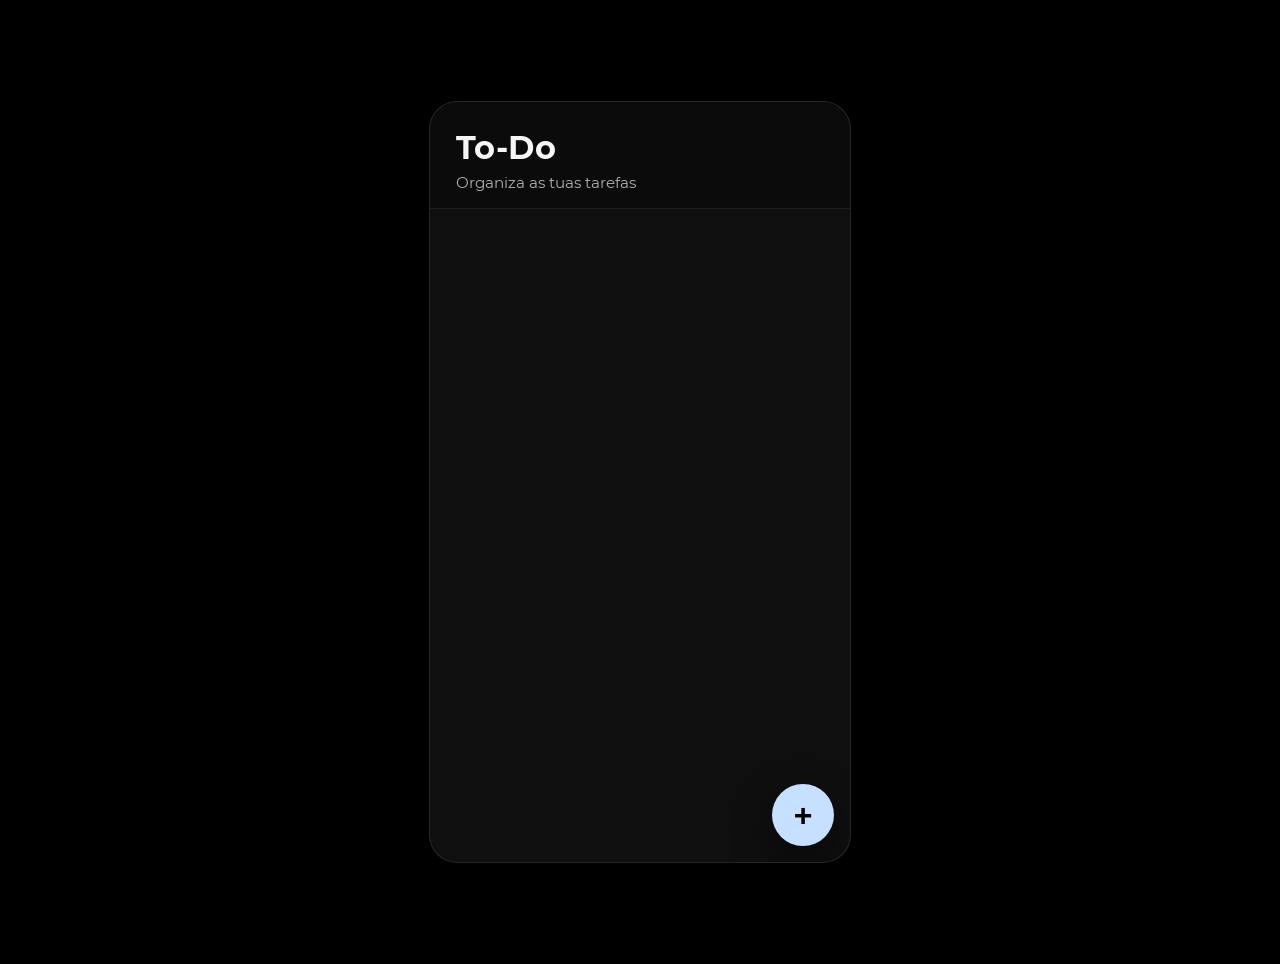
<file: index.html>
<!DOCTYPE html>
<html lang="pt-pt">
<head>
    <meta charset="UTF-8">
    <meta name="viewport" content="width=device-width, initial-scale=1.0">
    <title>To-Do List</title>
    <link rel="stylesheet" href="todoList.css">
    <script src="todoList.js" defer></script>
</head>
<body>
  <div class="app">
    <header class="app__header">
      <h1>To-Do</h1>
      <p>Organiza as tuas tarefas</p>
    </header>

    <main class="app__main">
      <form id="formTarefa" class="composer">
        
        <button type="submit" class="btn-hidden">Adicionar</button>
      </form>

      <ul id="lista" class="list"></ul>

<ul id="lista" class="list"></ul>

<button class="fab" id="fab" type="button" aria-label="Adicionar tarefa">+</button>

<!-- MODAL -->
<div class="modal" id="modal" aria-hidden="true">
  <div class="modal__overlay" data-close="true"></div>

  <div class="modal__panel" role="dialog" aria-modal="true" aria-labelledby="modalTitle">
    <div class="modal__header">
      <h3 id="modalTitle">Nova tarefa</h3>
      <button class="icon-btn" id="closeModal" type="button" aria-label="Fechar">✕</button>
    </div>

    <form id="modalForm" class="modal__form">
      <input
        type="text"
        id="modalInput"
        placeholder="Escreve a tarefa…"
        autocomplete="off"
      />
      <button type="submit" class="modal__submit" id="modalSubmit">Adicionar</button>

    </form>
  </div>
</div>

</body>


</html>
</file>
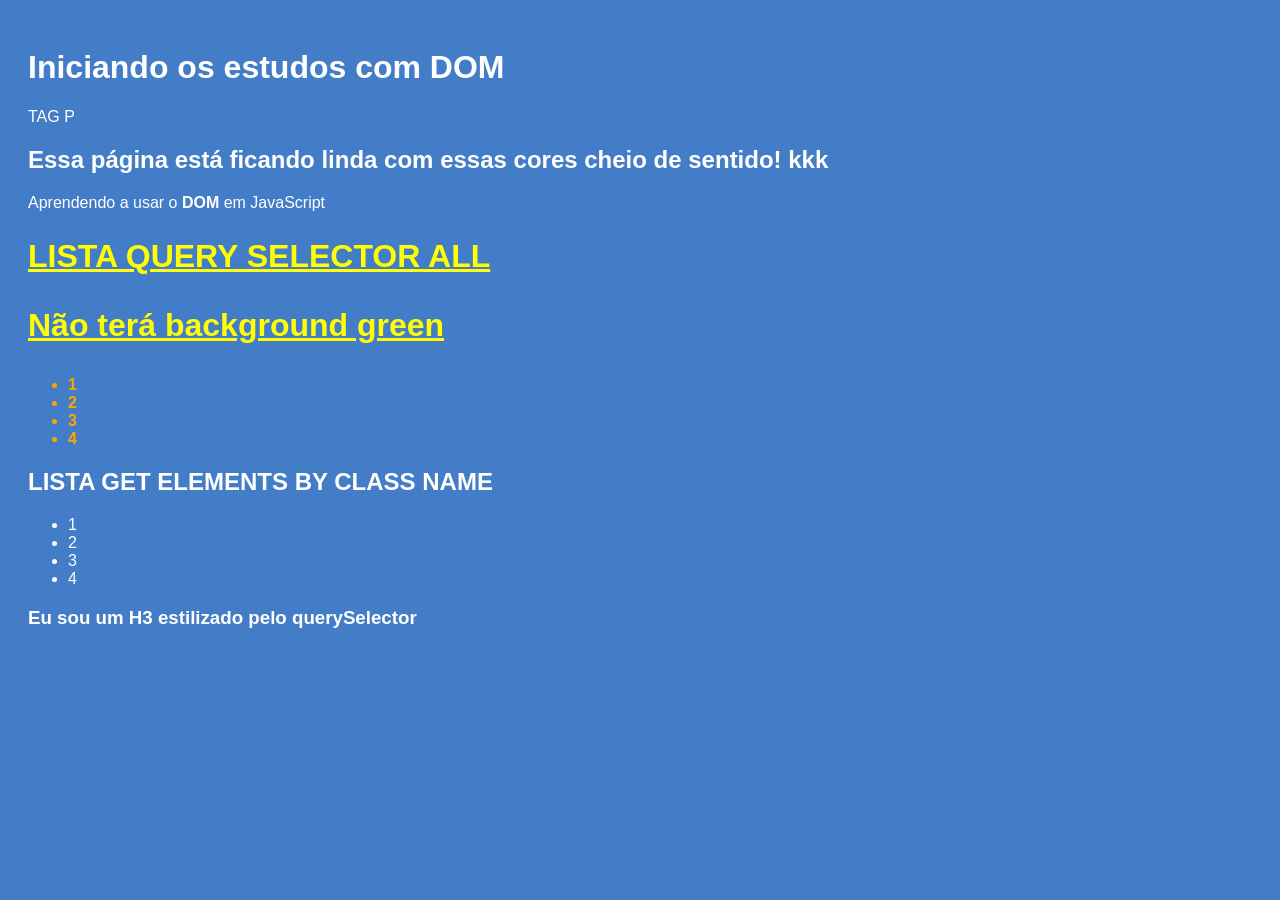
<file: exemplos-sessao-05/02-elementos/elementos.html>
<!DOCTYPE html>
<html lang="en">
<head>
    <meta charset="UTF-8">
    <meta name="viewport" content="width=device-width, initial-scale=1.0">
    <title>Primeiros passos com DOM</title>
    <link rel="stylesheet" href="elementos.css">
    <script src="elementos.js" defer></script>
</head>
<body>
    <h1 class="primeira-classe">Iniciando os estudos com DOM</h1>
    <p>TAG P</p>
    <h2 id="sub-titulo">Essa página está ficando linda com essas cores cheio de sentido! kkk</h2>
    <p name="segundo-paragrafo">Aprendendo a usar o <strong>DOM</strong> em JavaScript</p>
    <h2 class="titulo-lista-1">LISTA QUERY SELECTOR ALL</h2>
    <h3 class="titulo-lista-1">Não terá background green</h3>
    <ul id="lista">
        <li class="item">1</li>
        <li class="item">2</li>
        <li class="item">3</li>
        <li class="item">4</li>        
    </ul>
    <h2>LISTA GET ELEMENTS BY CLASS NAME</h2>
    <ul id="listaClassName">
        <li class="item-className">1</li>
        <li class="item-className">2</li>
        <li class="item-className">3</li>
        <li class="item-className">4</li>
    </ul>
    <h3 id="h3">Eu sou um H3 estilizado pelo querySelector</h3>
</body>
</html>
</file>
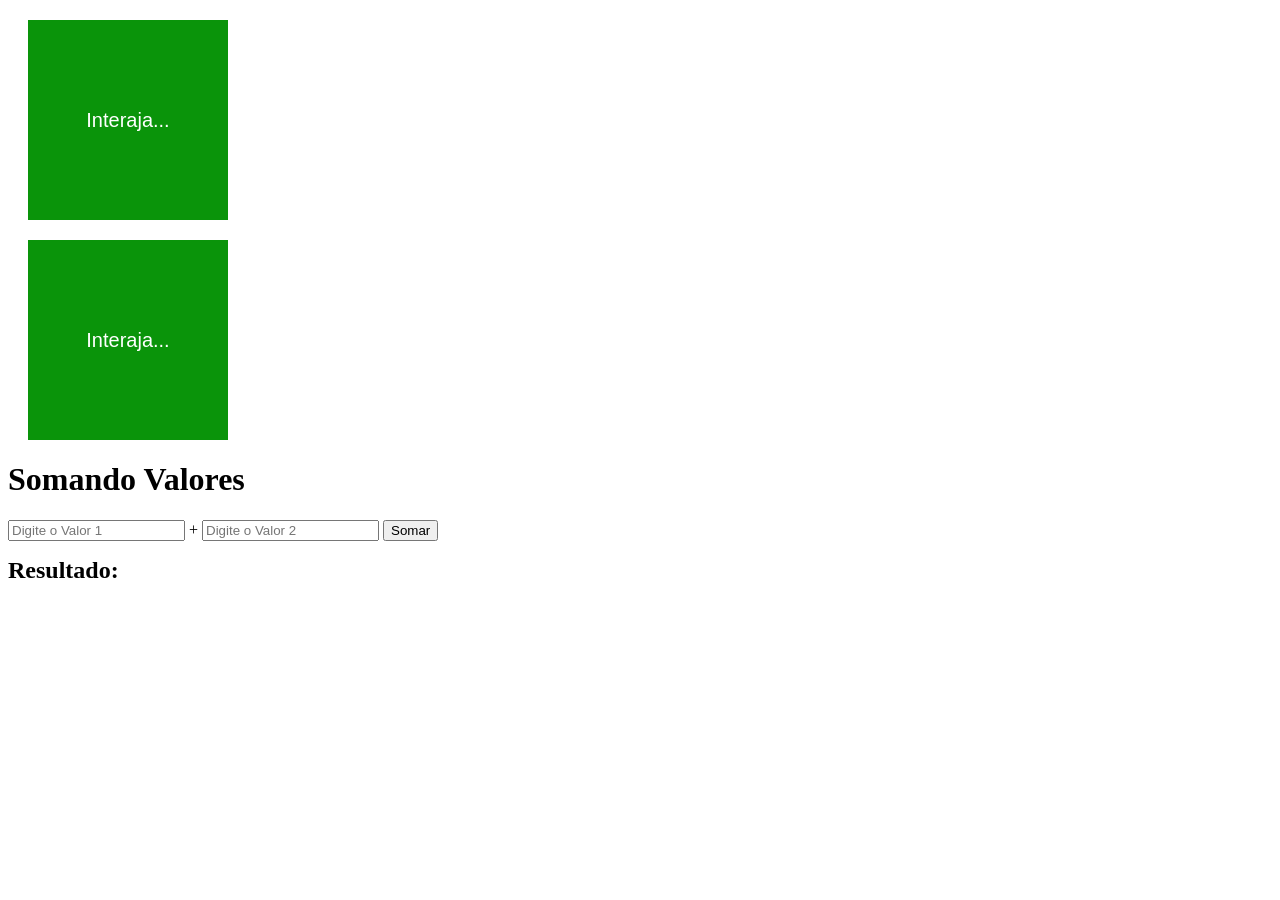
<file: exemplos-sessao-05/06-eventos/eventos.html>
<!DOCTYPE html>
<html lang="pt-BR">
<head>
    <meta charset="UTF-8">
    <meta name="viewport" content="width=device-width, initial-scale=1.0">
    <title>Document</title>
    <link rel="stylesheet" href="eventos.css">
    <script src="eventos.js" defer></script>
</head>
<body>
    <div id="area" onclick="clicar('area')" onmouseenter="entrar('area')" onmouseout="sair('area')">Interaja...</div>
    <div id="area2">Interaja...</div>

    <h1>Somando Valores</h1>
    <input type="number" name="txtn1" id="txtn1" placeholder="Digite o Valor 1"> +
    <input type="number" name="txtn2" id="txtn2" placeholder="Digite o Valor 2">
    <input type="button" value="Somar" onclick="somar()">
    <h2 class="resultado">Resultado: </h2>
</body>
</html>
</file>
<file: todoList.css>
@font-face {
  font-family: "Montserrat";
  src: url("fonts/Montserrat-ExtraLight.ttf") format("truetype");
  font-weight: 200;
  font-style: normal;
}

@font-face {
  font-family: "Montserrat";
  src: url("fonts/Montserrat-Regular.ttf") format("truetype");
  font-weight: 400;
  font-style: normal;
}

@font-face {
  font-family: "Montserrat";
  src: url("fonts/Montserrat-Bold.ttf") format("truetype");
  font-weight: 700;
  font-style: normal;
}

@font-face {
  font-family: "Montserrat";
  src: url("fonts/Montserrat-Black.ttf") format("truetype");
  font-weight: 900;
  font-style: normal;
}

:root {
  --cor-primaria: #333;
  --cor-secundaria: #f5f5f5;
  --font-app: "Montserrat", Verdana, sans-serif;
}

/* Fundo do ecrã (só para enquadrar a app) */
body {
  min-height: 100vh;
  display: grid;
  place-items: center;
  margin: 0;
  padding: 2rem;
  background: #000;
  font-family: "Montserrat", Arial, sans-serif;
}

/* O “dispositivo/app” */
.app {
  width: min(420px, 100%);
  height: min(760px, 88vh);
  border-radius: 28px;
  background: rgba(255, 255, 255, 0.06);
  box-shadow: 0 20px 60px rgba(0,0,0,0.55);
  border: 1px solid rgba(255,255,255,0.10);
  overflow: hidden;
  display: grid;
  grid-template-rows: auto 1fr;
}

/* Header da app */
.app__header {
  padding: 1.6rem 1.6rem 1rem;
  background: rgba(0,0,0,0.25);
  border-bottom: 1px solid rgba(255,255,255,0.08);
}

.app__header h1 {
  margin: 0;
  color: #f5f5f5;
  font-weight: 700;
  letter-spacing: 0.5px;
}

.app__header p {
  margin: 0.4rem 0 0;
  color: rgba(245,245,245,0.7);
  font-size: 0.95rem;
}

/* Conteúdo principal */
.app__main {
  position: relative;
  padding: 1.2rem 1.2rem 5.2rem; /* espaço para o FAB */
  overflow: auto; /* scroll dentro da app */
}

/* Composer (input) */
.composer {
  display: grid;
  grid-template-columns: 1fr;
  gap: 0.8rem;
  margin-bottom: 1rem;
}

.composer input {
  width: 100%;
  border-radius: 14px;
  border: 1px solid rgba(255,255,255,0.12);
  background: rgba(0,0,0,0.25);
  color: #f5f5f5;
  padding: 0.9rem 1rem;
  outline: none;
}

.composer input::placeholder {
  color: rgba(245,245,245,0.45);
}

/* Lista */
.list {
  list-style: none;
  padding: 0;
  margin: 0;
  display: grid;
  gap: 0.7rem;
}

/* Item */
.tarefa {
  display: grid;
  grid-template-columns: 26px 1fr 30px;
  align-items: center;
  gap: 12px;
  padding: 12px 14px;
  border-radius: 16px;
  background: rgba(255,255,255,0.06);
  border: 1px solid rgba(255,255,255,0.08);
}

.tarefa .check {
  width: 22px;
  height: 22px;
  border-radius: 999px;
  border: 2px solid rgba(245,245,245,0.75);
  background: transparent;
  cursor: pointer;
}

.tarefa .texto {
  color: #f5f5f5;
}

/* TAREFA CONCLUÍDA — VERMELHO */
.tarefa.concluida {
  background: rgba(220, 38, 38, 0.25); /* vermelho com opacidade */
  border-color: rgba(220, 38, 38, 0.45);
}

/* Bolinha quando concluída */
.tarefa.concluida .check {
  background: rgba(220, 38, 38, 0.95);
  border-color: rgba(220, 38, 38, 0.95);
}

/* Texto riscado mas ainda legível */
.tarefa.concluida .texto {
  color: rgba(245, 245, 245, 0.65);
  text-decoration: line-through;
}



.tarefa .delete {
  width: 30px;
  height: 30px;
  border-radius: 12px;
  border: 0;
  background: rgba(255,255,255,0.10);
  color: #e04242;
  cursor: pointer;
}

/* FAB (dentro do cartão) */
.fab {
  position: absolute;
  right: 16px;
  bottom: 16px;
  width: 62px;
  height: 62px;
  border-radius: 999px;
  border: 0;
  background: #c7e0ff;
  color: #000;
  font-size: 2rem;
  font-weight: 900;
  cursor: pointer;
  box-shadow: 0 16px 40px rgba(0,0,0,0.45);
}

/* Esconder o botão submit (usamos o FAB e Enter) */
.btn-hidden {
  display: none;
}


/* MODAL */
.modal {
  position: absolute;            /* fica preso à app */
  inset: 0;
  display: none;                 /* fechado por default */
  z-index: 20;
}

.modal.is-open {
  display: block;
}

.modal__overlay {
  position: absolute;
  inset: 0;
  background: rgba(0,0,0,0.55);
  backdrop-filter: blur(3px);
}

.modal__panel {
  position: absolute;
  left: 50%;
  top: 50%;
  width: calc(100% - 2.4rem);
  max-width: 360px;
  transform: translate(-50%, -50%);
  border-radius: 18px;
  background: rgba(20,20,20,0.95);
  border: 1px solid rgba(255,255,255,0.10);
  box-shadow: 0 20px 60px rgba(0,0,0,0.6);
  padding: 1rem;
}

.modal__header {
  display: grid;
  grid-template-columns: 1fr auto;
  align-items: center;
  gap: 1rem;
  margin-bottom: 0.8rem;
}

.modal__header h3 {
  margin: 0;
  color: #f5f5f5;
  font-weight: 700;
}

.icon-btn {
  width: 36px;
  height: 36px;
  border-radius: 12px;
  border: 0;
  background: rgba(255,255,255,0.10);
  color: #f5f5f5;
  cursor: pointer;
}

.modal__form {
  display: grid;
  gap: 0.8rem;
}

.modal__form input {
  width: 90%;
  border-radius: 14px;
  border: 1px solid rgba(255,255,255,0.12);
  background: rgba(0,0,0,0.25);
  color: #f5f5f5;
  padding: 0.9rem 1rem;
  outline: none;
}

.modal__form input::placeholder {
  color: rgba(245,245,245,0.45);
}

.modal__submit {
  border-radius: 14px;
  border: 0;
  background: #c7e0ff;
  color: #000;
  font-weight: 600;
  padding: 0.9rem 1rem;
  cursor: pointer;
}

.tarefa {
  /* agora tens mais um botão, por isso 4 colunas */
  grid-template-columns: 26px 1fr 30px 30px;
}

.tarefa .edit {
  width: 30px;
  height: 30px;
  border-radius: 12px;
  border: 0;
  background: rgba(255,255,255,0.10);
  color: #f5f5f5;
  cursor: pointer;
}
</file>
<file: exemplos-sessao-05/02-elementos/elementos.css>
body {
    background-color: rgb(68, 125, 199);
    color: white;
    font: normal 16px Arial, sans-serif;
    padding: 20px;
}

.item {
    font-weight: bold;
    color: orange;
}

.titulo-lista-1 {
    font-size: 32px;
    color: yellow;
    text-decoration: underline;
}
</file>
<file: exemplos-sessao-05/06-eventos/eventos.css>
#area, #area2 {
    font: normal 20px Arial, sans-serif;
    background-color: rgb(10, 148, 10);
    color: white;
    width: 200px;
    height: 200px;
    line-height: 200px;
    text-align: center;
    margin: 20px;
}

.resultado {
    margin-top: 16px;
}
</file>
